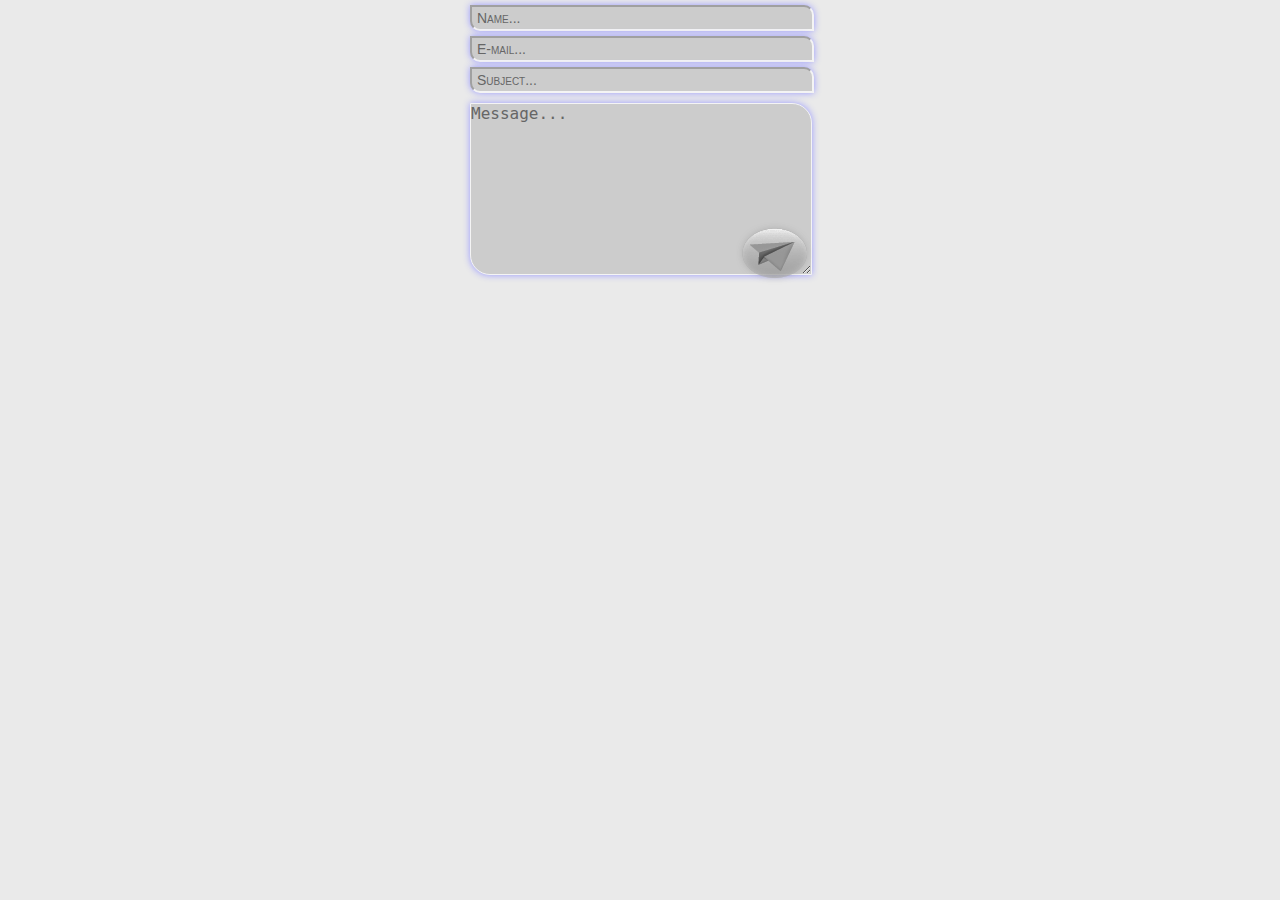
<file: Majid Soroush/allame-amini contact form/contact.html>
<!DOCTYPE HTML>
<html>
<head>
<meta charset="utf-8">
<meta name="keywords" content="XML,HTML,DHTML,CSS,XSL,XHTML,JavaScript,ASP,ADO,VBScript,DOM,W3C,authoring,programming,learning,beginner's guide,primer,lessons,school,howto,reference,free,examples,samples,source code,demos,tips,links,FAQ,tag list,forms,frames,color tables,Cascading Style Sheets,Active Server Pages,Dynamic HTML,Internet database development,Webbuilder,Sitebuilder,Webmaster,HTMLGuide,SiteExpert" />
<meta name="description" content="HTML XHTML CSS JavaScript XML References Examples" />
<title>Contact Us</title>
<link type="text/css" rel="stylesheet" href="contact.css" />
<script type="text/javascript" src="contact.js"></script>
</head>
<body class="preload">
    <div class="container">
            <div class="formstyle">
                <form action="contact.php" method="post">
                    <input type="text" name="fullName" value="Name..." />
                    <input type="text" name="mail" value="E-mail..." />
                    <input type="text" name="subject" value="Subject..." />
                    <textarea  type="text" name="msg" >Message...</textarea>
                    <div class="button">
                        <input type="submit" name="sub" class="ok" value="" title="Send the form" />   
                    </div>
                </form>
            </div>
    </div>
</body>
</html>
</file>
<file: Majid Soroush/allame-amini contact form/contact.css>
@charset "utf-8";
*{
	margin:0;
	padding:0;
	transition:all 1500ms;
	-webkit-transition:all 1500ms;
	-moz-transition:all 1500ms;
	-ms-transition:all 1500ms;
	-o-transition:all 1500ms;
}

body{
	background-color:#eaeaea;
}

div.container{
	width:350px;/*350px;1060px;*/
	height:280px;/*280px;600px;*/
	margin:0 auto;
/*	outline:2px dashed red;*/
}

div.formstyle{
	width:350px;/*370px;*/
	height:280px;/*270px;*/
/*	margin-top:120px;
	margin-left:430px;*/
	position:relative;
}

div.formstyle input{
	display:block;
	margin:5px;
	padding:3px 5px;
}

div.formstyle input[type=text]{
	color:#666;
	width:330px;
	font-variant:small-caps;
	font-size:14px;
	-webkit-border-radius:0 10px 0 10px;
	box-shadow:0px 0px 7px #9999FF;
	-webkit-border-radius:0 10px 0 10px;
	-webkit-box-shadow:0px 0px 7px #9999FF;
	-moz-border-radius:0 10px 0 10px;
	-moz-box-shadow:0px 0px 7px #9999FF;
	-ms-border-radius:0 10px 0 10px;
	-ms-box-shadow:0px 0px 7px #9999FF;
	-o-border-radius:0 10px 0 10px;
	-o-box-shadow:0px 0px 7px #9999FF;
	background-color:#CCC;
	border-color:#f4f4f4;
}

div.formstyle input[type=text].ok{
	background-color:#999;
	border-color:#c7c7c7;
}

div.formstyle input[type=text].nok{
	background-color:#FFECEC;
	border:1px dashed #FF4848;
}

div.formstyle textarea{
	width:340px;
	min-height:170px;
	color:#666;
	margin:5px;
	font-size:16px;
	border-radius:0 20px 0 20px;
	box-shadow:0px 0px 7px #9999FF;
	-webkit-border-radius:0 20px 0 20px;
	-webkit-box-shadow:0px 0px 7px #9999FF;
	-moz-border-radius:0 20px 0 20px;
	-moz-box-shadow:0px 0px 7px #9999FF;
	-ms-border-radius:0 20px 0 20px;
	-ms-box-shadow:0px 0px 7px #9999FF;
	-o-border-radius:0 20px 0 20px;
	-o-box-shadow:0px 0px 7px #9999FF;
	background-color:#CCC;
	border-color:#f4f4f4;
}

div.formstyle textarea.ok{
	background-color:#999;
	border-color:#c7c7c7;
}

div.formstyle textarea.nok{
	background-color:#FFECEC;
	border:1px dashed #FF4848;
}

div.button{
	position:absolute;
	bottom:5px;
	right:0px;
	/*top:235px;
	left:420px;*/
	width:90px;
	height:70px;
}

div.formstyle input[type=submit]{
	background:url(img/submit.png);
	height:68px;
	width:89px;
	border: 0;
	margin-top:10px;
	cursor:pointer;
}

body.preload div.formstyle input{
	background-color:#FFF;
}

body.preload div.content{
	opacity:0.1;
	transform: scale(0,0) translateY(700px);
	-webkit-transform: scale(0,0) translateY(700px);
	-moz-transform: scale(0,0) translateY(700px);
	-ms-transform: scale(0,0) translateY(700px);
	-o-transform: scale(0,0) translateY(700px);
}
</file>
